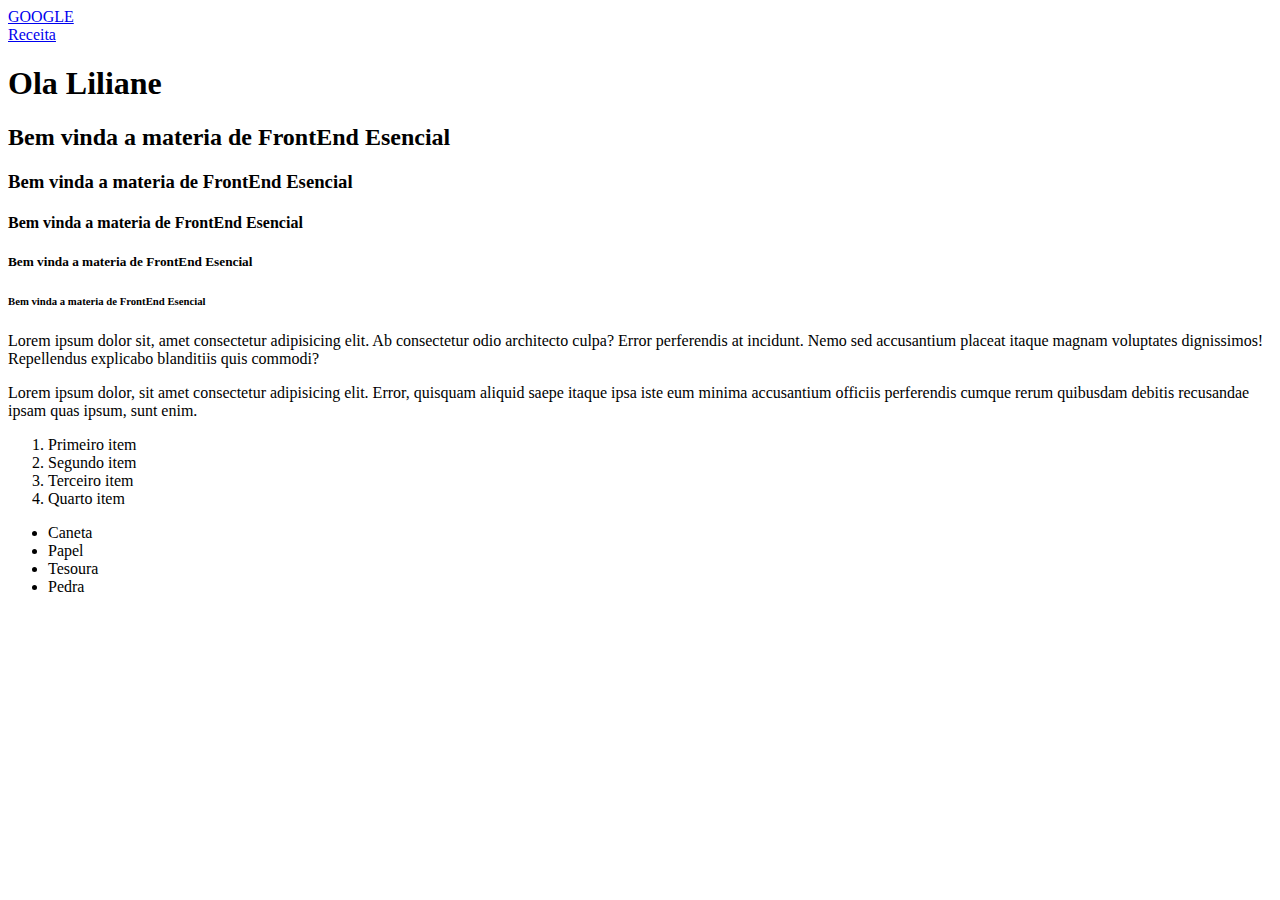
<file: aula-01/index.html>
<!DOCTYPE html>
<html lang="pt-br">
  <head>
    <meta charset="UTF-8" />
    <meta name="viewport" content="width=device-width, initial-scale=1.0" />
    <title>FrontEnd - Serratec</title>
  </head>
  <body>
    <!--Link <a>-->

    <a href="https://www.google.com" target="_blank" title="Google">GOOGLE</a
    ><br /><!--Target blank para abrir o link em uma nova aba-->
    <a href="receita.html" target="_blank" title="Receitas">Receita</a>
    <!--Titulos em html H1 o mais importante-->

    <h1>Ola Liliane</h1>
    <h2>Bem vinda a materia de FrontEnd Esencial</h2>
    <h3>Bem vinda a materia de FrontEnd Esencial</h3>
    <h4>Bem vinda a materia de FrontEnd Esencial</h4>
    <h5>Bem vinda a materia de FrontEnd Esencial</h5>
    <h6>Bem vinda a materia de FrontEnd Esencial</h6>

    <!--Paragrafo-->

    <p>
      Lorem ipsum dolor sit, amet consectetur adipisicing elit. Ab consectetur
      odio architecto culpa? Error perferendis at incidunt. Nemo sed accusantium
      placeat itaque magnam voluptates dignissimos! Repellendus explicabo
      blanditiis quis commodi?
    </p>
    <p>
      Lorem ipsum dolor, sit amet consectetur adipisicing elit. Error, quisquam
      aliquid saepe itaque ipsa iste eum minima accusantium officiis perferendis
      cumque rerum quibusdam debitis recusandae ipsam quas ipsum, sunt enim.
    </p>

    <!--Listas ordenadas-->

    <ol>
      <li>Primeiro item</li>
      <li>Segundo item</li>
      <li>Terceiro item</li>
      <li>Quarto item</li>
    </ol>

    <!--Listas Nao ordenadas-->

    <ul>
      <li>Caneta</li>
      <li>Papel</li>
      <li>Tesoura</li>
      <li>Pedra</li>
    </ul>
  </body>
</html>
</file>
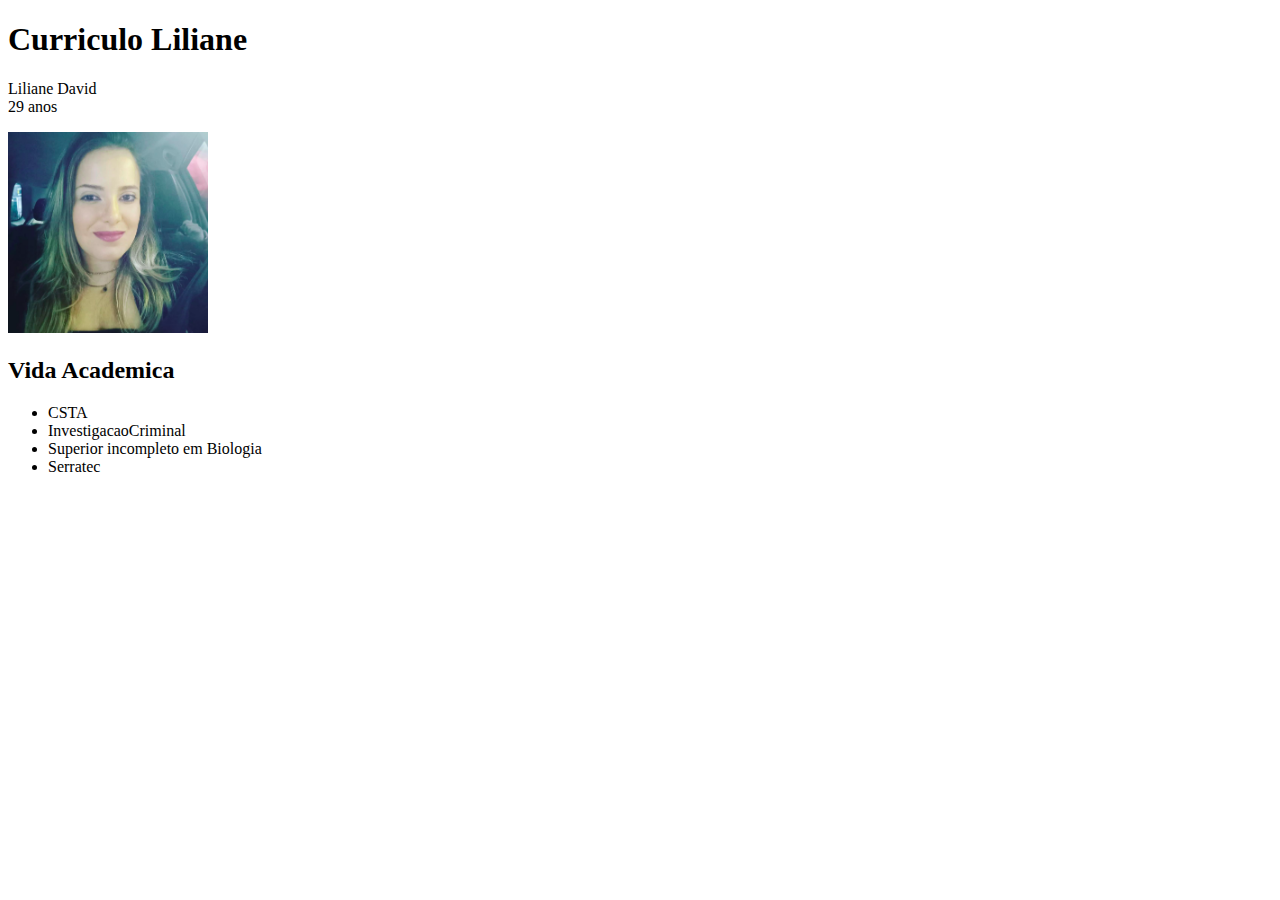
<file: CURRICULUM/index.html>
<!DOCTYPE html>
<html lang="en">
  <head>
    <meta charset="UTF-8" />
    <meta name="viewport" content="width=device-width, initial-scale=1.0" />
    <title>Curriculum</title>
  </head>
  <body>
    <h1>Curriculo Liliane</h1>
    <p>
      Liliane David <br />
      29 anos<br />
    </p>
    <img
      src="./imagem/Captura de tela de 2023-08-08 19-19-25.png"
      alt="Temos uma pessoa sentada dentro de um carro, cor de pele branca, cabelos longos e loiros,olhos castanhos,batom rosa com dois cordoes no pescoco"
      width="200px"
    />
    <h2>Vida Academica</h2>
    <ul>
      <li>CSTA</li>
      <li>InvestigacaoCriminal</li>
      <li>Superior incompleto em Biologia</li>
      <li>Serratec</li>
    </ul>
  </body>
</html>
</file>
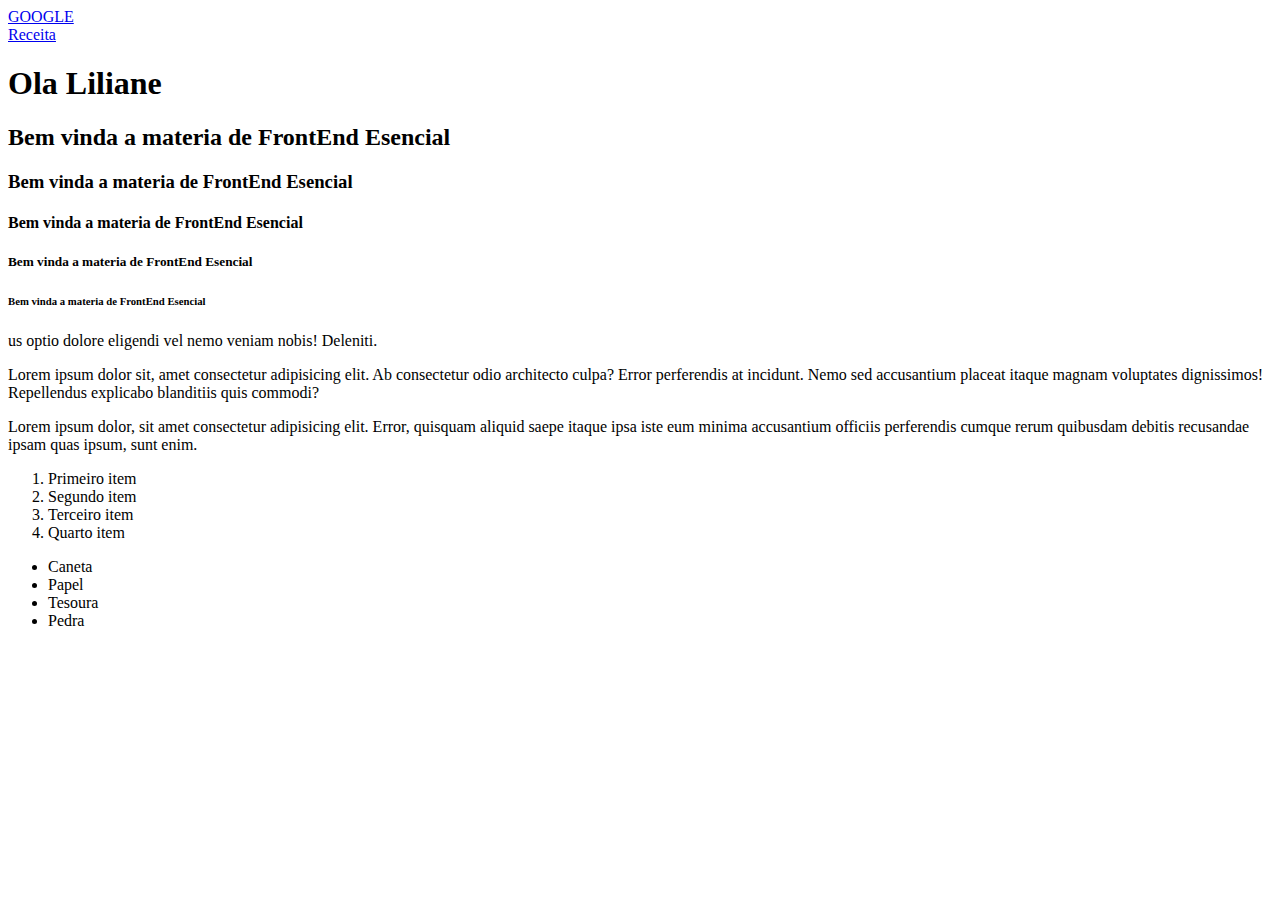
<file: Aulas/aula-01/index.html>
<!DOCTYPE html>
<html lang="pt-br">
  <head>
    <meta charset="UTF-8" />
    <meta name="viewport" content="width=device-width, initial-scale=1.0" />
    <title>FrontEnd - Serratec</title>
  </head>
  <body>
    <!--Link <a>-->

    <a href="https://www.google.com" target="_blank" title="Google">GOOGLE</a
    ><br /><!--Target blank para abrir o link em uma nova aba-->
    <a href="receita.html" target="_blank" title="Receitas">Receita</a>
    <!--Titulos em html H1 o mais importante-->

    <h1>Ola Liliane</h1>
    <h2>Bem vinda a materia de FrontEnd Esencial</h2>
    <h3>Bem vinda a materia de FrontEnd Esencial</h3>
    <h4>Bem vinda a materia de FrontEnd Esencial</h4>
    <h5>Bem vinda a materia de FrontEnd Esencial</h5>
    <h6>Bem vinda a materia de FrontEnd Esencial</h6>
    us optio dolore eligendi vel nemo veniam nobis! Deleniti.

    <p>
      Lorem ipsum dolor sit, amet consectetur adipisicing elit. Ab consectetur
      odio architecto culpa? Error perferendis at incidunt. Nemo sed accusantium
      placeat itaque magnam voluptates dignissimos! Repellendus explicabo
      blanditiis quis commodi?
    </p>
    <p>
      Lorem ipsum dolor, sit amet consectetur adipisicing elit. Error, quisquam
      aliquid saepe itaque ipsa iste eum minima accusantium officiis perferendis
      cumque rerum quibusdam debitis recusandae ipsam quas ipsum, sunt enim.
    </p>

    <!--Listas ordenadas-->

    <ol>
      <li>Primeiro item</li>
      <li>Segundo item</li>
      <li>Terceiro item</li>
      <li>Quarto item</li>
    </ol>

    <!--Listas Nao ordenadas-->

    <ul>
      <li>Caneta</li>
      <li>Papel</li>
      <li>Tesoura</li>
      <li>Pedra</li>
    </ul>
  </body>
</html>
</file>
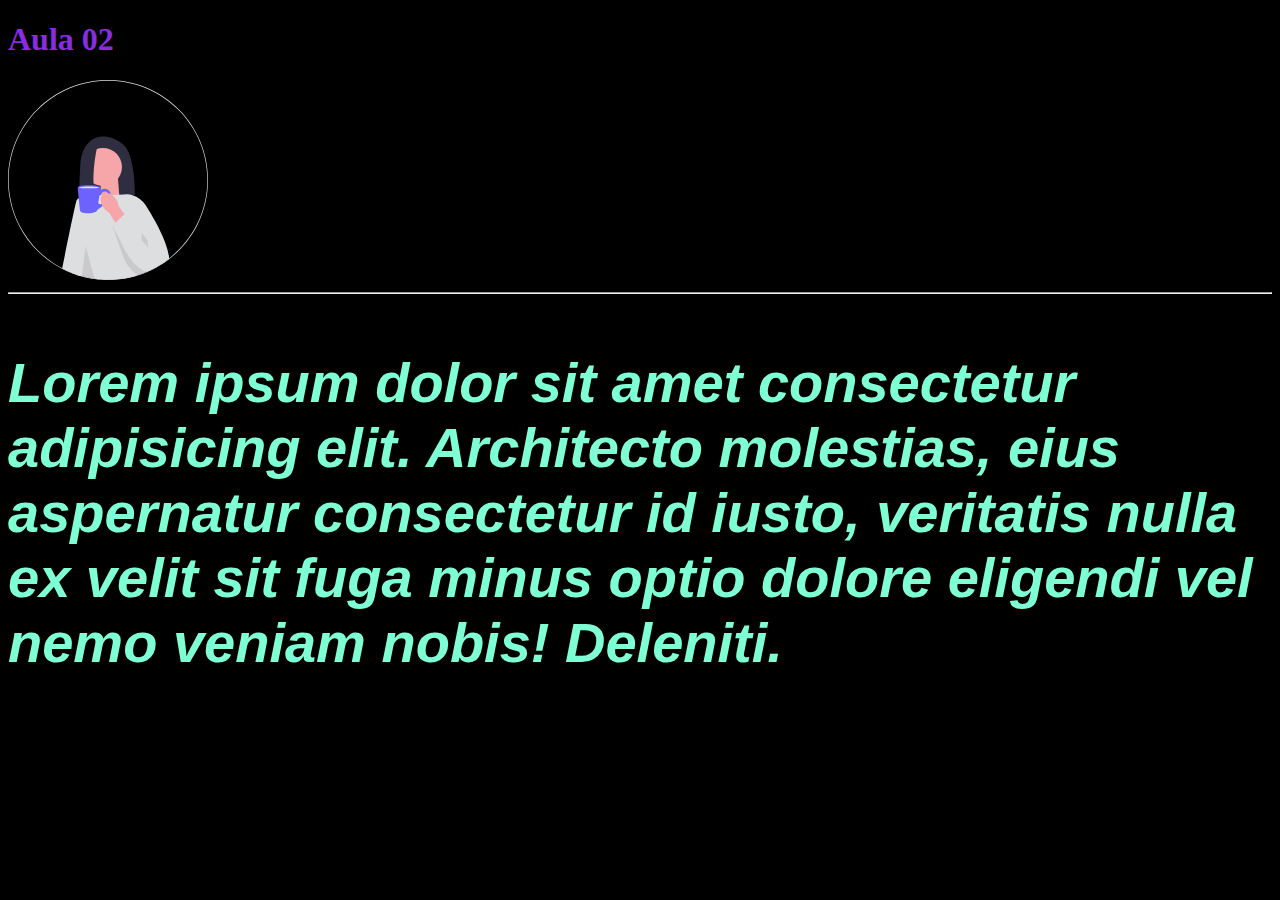
<file: Aulas/aula-02/index.html>
<!DOCTYPE html>
<html lang="en">
  <head>
    <meta charset="UTF-8" />
    <meta name="viewport" content="width=device-width, initial-scale=1.0" />
    <link rel="stylesheet" href="./css/style.css" />
    <title>Aula 02</title>
    <style>
      body {
        background-color: black;
      }
    </style>
  </head>
  <body>
    <h1>Aula 02</h1>
    <img
      src="./imagens/mocaCafe.svg"
      width="200px"
      alt="Ilustracao de uma mulher de pele clara e cabelos pretos tomando cafe numa xicara"
    />
    <hr />
    <p>
      Lorem ipsum dolor sit amet consectetur adipisicing elit. Architecto
      molestias, eius aspernatur consectetur id iusto, veritatis nulla ex velit
      sit fuga minus optio dolore eligendi vel nemo veniam nobis! Deleniti.
    </p>
  </body>
</html>
</file>
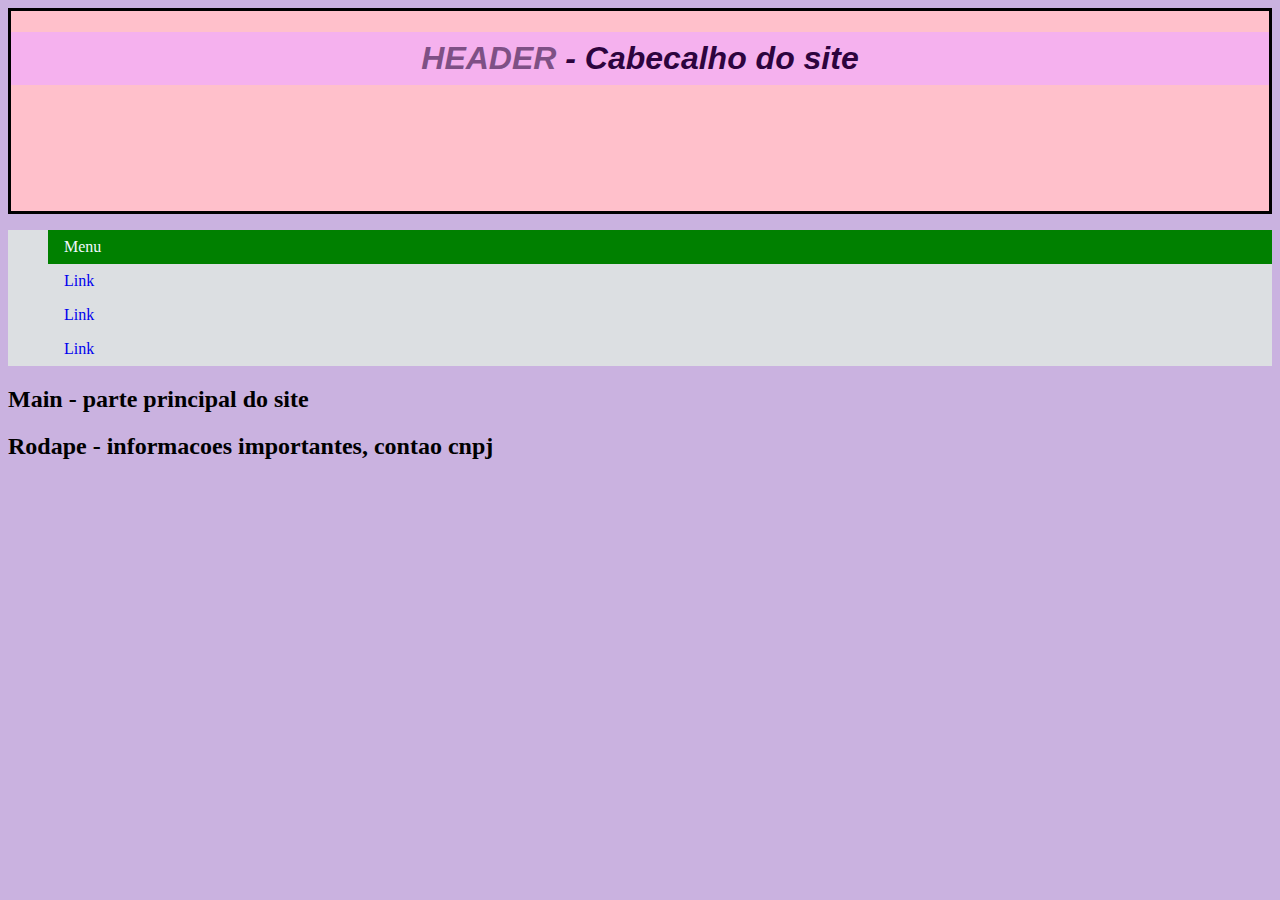
<file: Aulas/Aula-03/index.html>
<!DOCTYPE html>
<html lang="en">
  <head>
    <meta charset="UTF-8" />
    <meta name="viewport" content="width=device-width, initial-scale=1.0" />
    <title>HTML Semantico</title>
    <link rel="stylesheet" href="css/style.css" />
  </head>
  <body>
    <header>
      <h1><span>HEADER</span> - Cabecalho do site</h1>
    </header>

    <nav class="navbar">
      <ul>
        <li><a class="active" href="#">Menu</a></li>
        <li><a href="#">Link</a></li>
        <li><a href="#">Link</a></li>
        <li><a href="#">Link</a></li>
      </ul>
    </nav>
    <main>
      <div></div>
      <span></span>

      <h2>Main - parte principal do site</h2>
    </main>
    <footer>
      <h2>Rodape - informacoes importantes, contao cnpj</h2>
    </footer>
  </body>
</html>
</file>
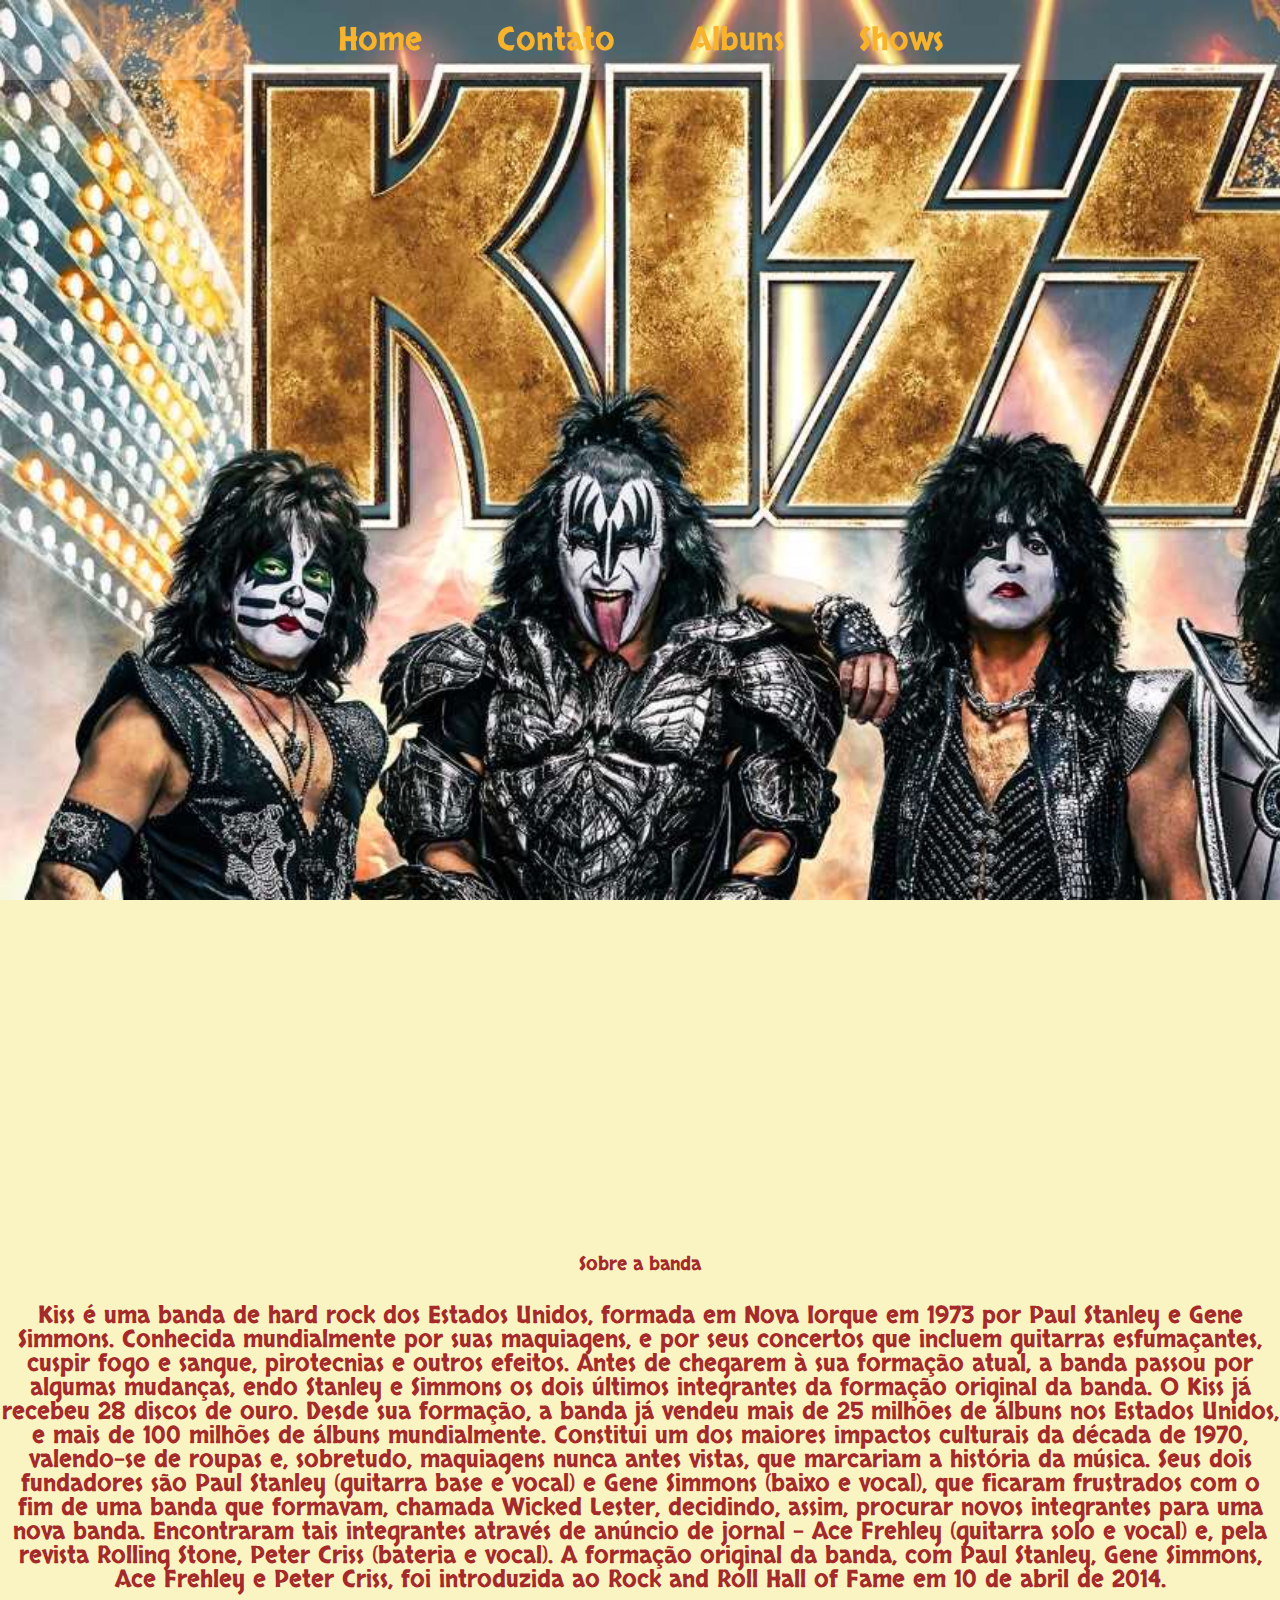
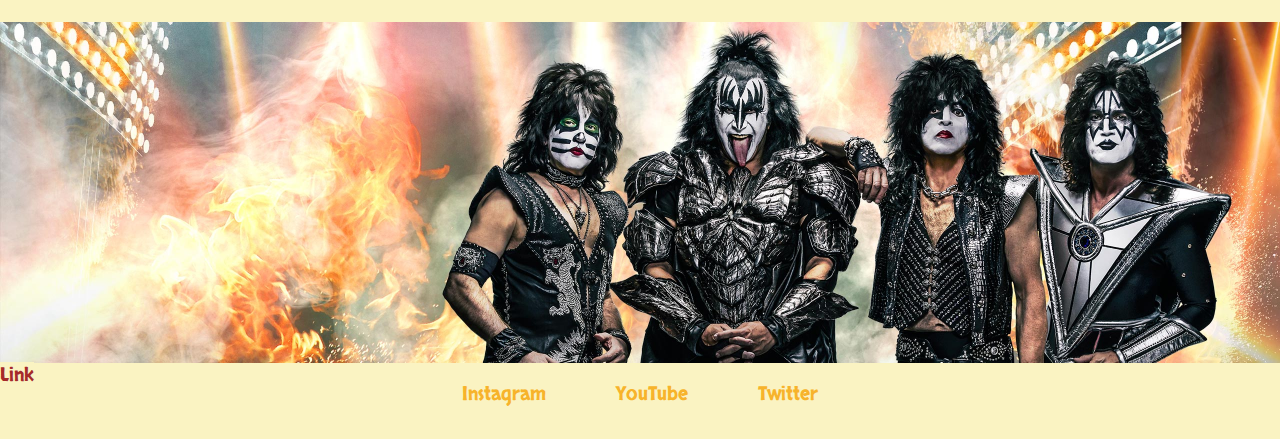
<file: Aulas/ProjetoIndividual/html/index.html>
<!DOCTYPE html>
<html lang="pt-br">
  <head>
    <meta charset="UTF-8" />
    <meta name="viewport" content="width=device-width, initial-scale=1.0" />
    <link rel="preconnect" href="https://fonts.googleapis.com" />
    <link rel="preconnect" href="https://fonts.gstatic.com" crossorigin />
    <link
      href="https://fonts.googleapis.com/css2?family=Skranji&display=swap"
      rel="stylesheet"
    />
    <title>Kiss</title>
    <link rel="stylesheet" href="../css/style.css" />
    <link rel="stylesheet" href="../css/reset.css" />
  </head>
  <body>
    <!-- Logo -->
    <header>
      <div>
        <nav class="navbar">
          <ul>
            <li>
              <a class="active" href="index.html">Home</a>
            </li>
            <li>
              <a href="contato.html" target="_blank">Contato</a>
            </li>
            <li>
              <a href="../img/discografia.png" target="_blank">Albuns</a>
            </li>
            <li>
              <a href="https://www.kissonline.com/tour" target="_blank"
                >Shows</a
              >
            </li>
          </ul>
        </nav>
      </div>
    </header>
    <iframe
      style="border-radius: 12px"
      src="https://open.spotify.com/embed/playlist/4zvn83QRNaWIKPXuiYZSzi?utm_source=generator&theme=0"
      width="100%"
      height="352"
      frameborder="0"
      allowfullscreen=""
      allow="autoplay; clipboard-write; encrypted-media; fullscreen; picture-in-picture"
      loading="lazy"
    ></iframe>

    <h1 class="titulo">Sobre a banda</h1>

    <!-- Descricao sobre a banda -->
    <p class="texto">
      Kiss é uma banda de hard rock dos Estados Unidos, formada em Nova Iorque
      em 1973 por Paul Stanley e Gene Simmons. Conhecida mundialmente por suas
      maquiagens, e por seus concertos que incluem guitarras esfumaçantes,
      cuspir fogo e sangue, pirotecnias e outros efeitos. Antes de chegarem à
      sua formação atual, a banda passou por algumas mudanças, endo Stanley e
      Simmons os dois últimos integrantes da formação original da banda. O Kiss
      já recebeu 28 discos de ouro. Desde sua formação, a banda já vendeu mais
      de 25 milhões de álbuns nos Estados Unidos, e mais de 100 milhões de
      álbuns mundialmente. Constitui um dos maiores impactos culturais da década
      de 1970, valendo-se de roupas e, sobretudo, maquiagens nunca antes vistas,
      que marcariam a história da música. Seus dois fundadores são Paul Stanley
      (guitarra base e vocal) e Gene Simmons (baixo e vocal), que ficaram
      frustrados com o fim de uma banda que formavam, chamada Wicked Lester,
      decidindo, assim, procurar novos integrantes para uma nova banda.
      Encontraram tais integrantes através de anúncio de jornal - Ace Frehley
      (guitarra solo e vocal) e, pela revista Rolling Stone, Peter Criss
      (bateria e vocal). A formação original da banda, com Paul Stanley, Gene
      Simmons, Ace Frehley e Peter Criss, foi introduzida ao Rock and Roll Hall
      of Fame em 10 de abril de 2014.
    </p>

    <div class="imagem2">
      <img
        src="../img/header_large2.jpg"
        alt="4 homens com rosto pintado na qual representa a banda kiss"
      />
    </div>
    <!-- RODAPE -->

    <h2 class="subtitulo">Link</h2>

    <nav class="navbar2">
      <ul>
        <div>
          <li>
            <a href="https://www.instagram.com/kissonline" target="_blank"
              >Instagram</a
            >
          </li>
          <li>
            <a
              href="https://www.youtube.com/channel/UCyOw2FDjfQOFQH7paKxNVvA"
              target="_blank"
              >YouTube</a
            >
          </li>
          <li>
            <a href="https://twitter.com/kiss" target="_blank"
              >Twitter<title>Twitter</title></a
            >
          </li>
        </div>
      </ul>
    </nav>
  </body>
</html>
</file>
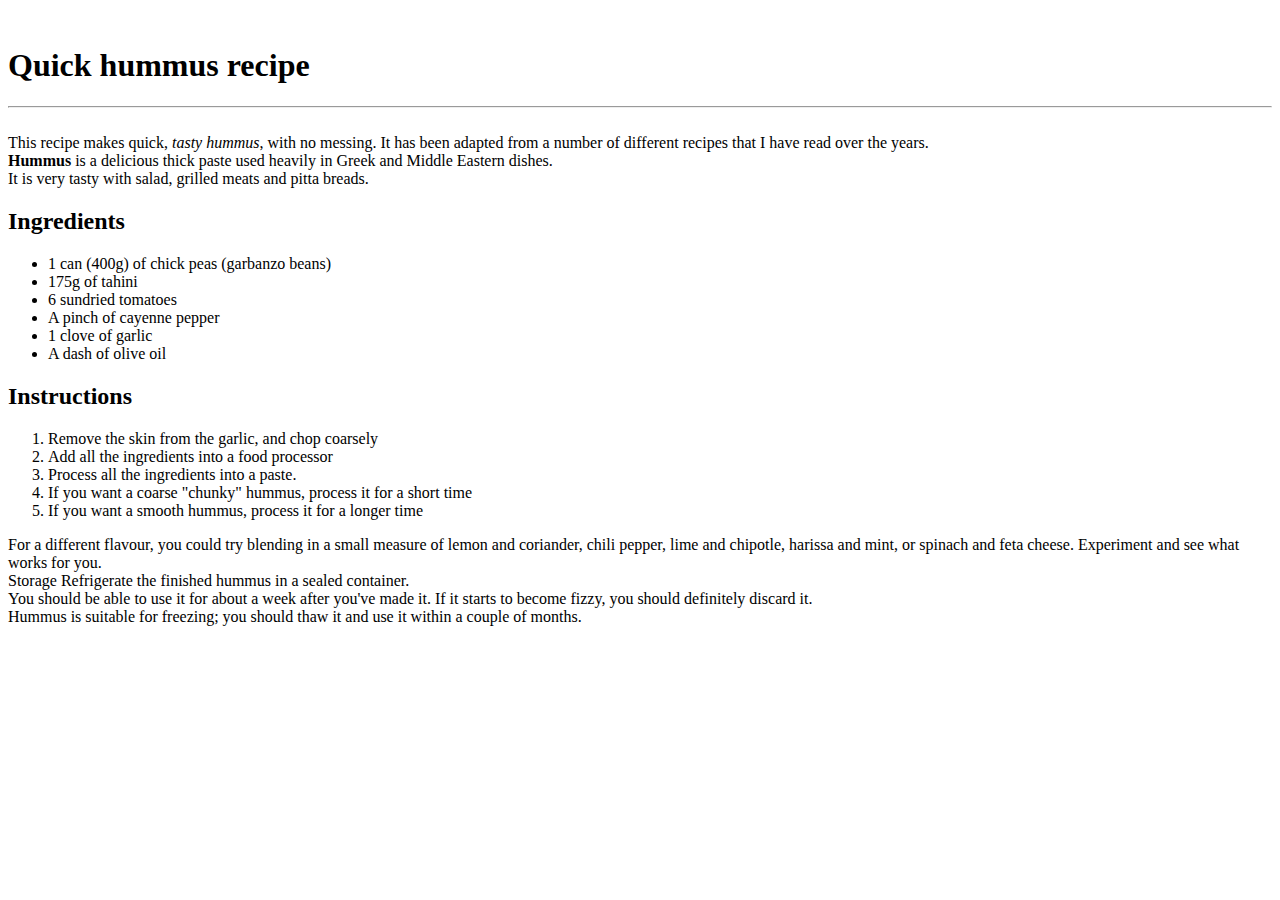
<file: aula-01/receita.html>
<!DOCTYPE html>
<html lang="en-us">
  <head>
    <meta charset="utf-8" />
    <meta name="viewport" content="width=device-width" />
    <title>Quick hummus recipe</title>
  </head>
  <br>
    <h1>Quick hummus recipe</h1>
<hr />
    <br>
      This recipe makes quick, <em>tasty hummus</em>, with no messing. It has been
      adapted from a number of different recipes that I have read over the
      years.<br /> <strong>Hummus</strong> is a delicious thick paste used heavily in Greek and Middle
      Eastern dishes.<br /> It is very tasty with salad, grilled meats and pitta
      breads.
    </p>

    <h2>Ingredients</h2>

    <ul>
      <li>1 can (400g) of chick peas (garbanzo beans)</li>
      <li>175g of tahini</li>
      <li>6 sundried tomatoes</li>
      <li>A pinch of cayenne pepper</li>
      <li>1 clove of garlic</li>
      <li>A dash of olive oil</li>
    </ul>

    <h2>Instructions</h2>

    <ol>
      <li>Remove the skin from the garlic, and chop coarsely</li>
      <li>Add all the ingredients into a food processor</li>
      <li>Process all the ingredients into a paste.</li>
      <li>If you want a coarse "chunky" hummus, process it for a short time</li>
      <li>If you want a smooth hummus, process it for a longer time</li>
    </ol>
    <p>
      For a different flavour, you could try blending in a small measure of
      lemon and coriander, chili pepper, lime and chipotle, harissa and mint, or
      spinach and feta cheese. Experiment and see what works for you. <br />Storage
      Refrigerate the finished hummus in a sealed container.<br /> You should be able
      to use it for about a week after you've made it. If it starts to become
      fizzy, you should definitely discard it. <br />Hummus is suitable for freezing;
      you should thaw it and use it within a couple of months.
    </p>
  </body>
</html>
</file>
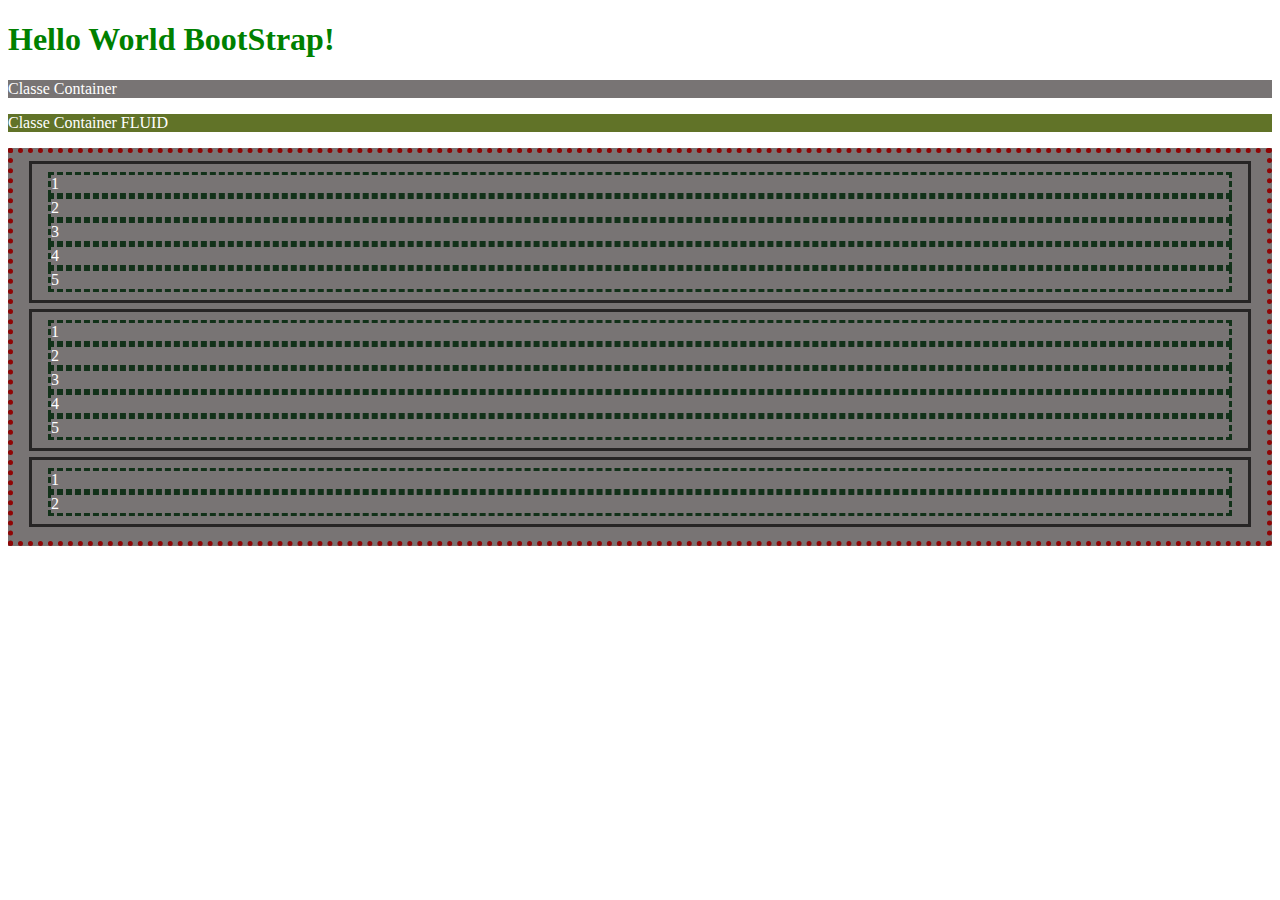
<file: Aulas/Aula-05/bootstrap.html>
<!DOCTYPE html>
<html lang="pt-br">
  <head>
    <meta charset="UTF-8" />
    <meta name="viewport" content="width=device-width, initial-scale=1.0" />
    <!-- CSS BOOTSTRAP -->
    <link
      href="https://cdn.jsdelivr.net/npm/bootstrap@5.3.2/dist/css/bootstrap.min.css"
      rel="stylesheet"
      integrity="sha384-T3c6CoIi6uLrA9TneNEoa7RxnatzjcDSCmG1MXxSR1GAsXEV/Dwwykc2MPK8M2HN"
      crossorigin="anonymous"
    />
    <!-- Meu CSS -->
    <link rel="stylesheet" href="css/style.css" />

    <!-- JS BOOSTRAP -->
    <script
      src="https://cdn.jsdelivr.net/npm/bootstrap@5.3.2/dist/js/bootstrap.bundle.min.js"
      integrity="sha384-C6RzsynM9kWDrMNeT87bh95OGNyZPhcTNXj1NW7RuBCsyN/o0jlpcV8Qyq46cDfL"
      crossorigin="anonymous"
      defer
    ></script>
    <title>Introdução do BOOTSTRAP 5</title>
  </head>
  <body>
    <h1>Hello World BootStrap!</h1>

    <div class="container">
      <p>Classe Container</p>
    </div>

    <div class="container-fluid">
      <p>Classe Container FLUID</p>
    </div>

    <!-- GRID  -->
    <div class="container my-grid">
      <div class="row my-row">
        <div class="col">1</div>
        <div class="col">2</div>
        <div class="col">3</div>
        <div class="col">4</div>
        <div class="col">5</div>
      </div>
      <div class="row my-row">
        <div class="col-8">1</div>
        <div class="col">2</div>
        <div class="col">3</div>
        <div class="col">4</div>
        <div class="col">5</div>
      </div>
      <div class="row my-row">
        <div class="col">1</div>
        <div class="col">2</div>
      </div>
    </div>
  </body>
</html>
</file>
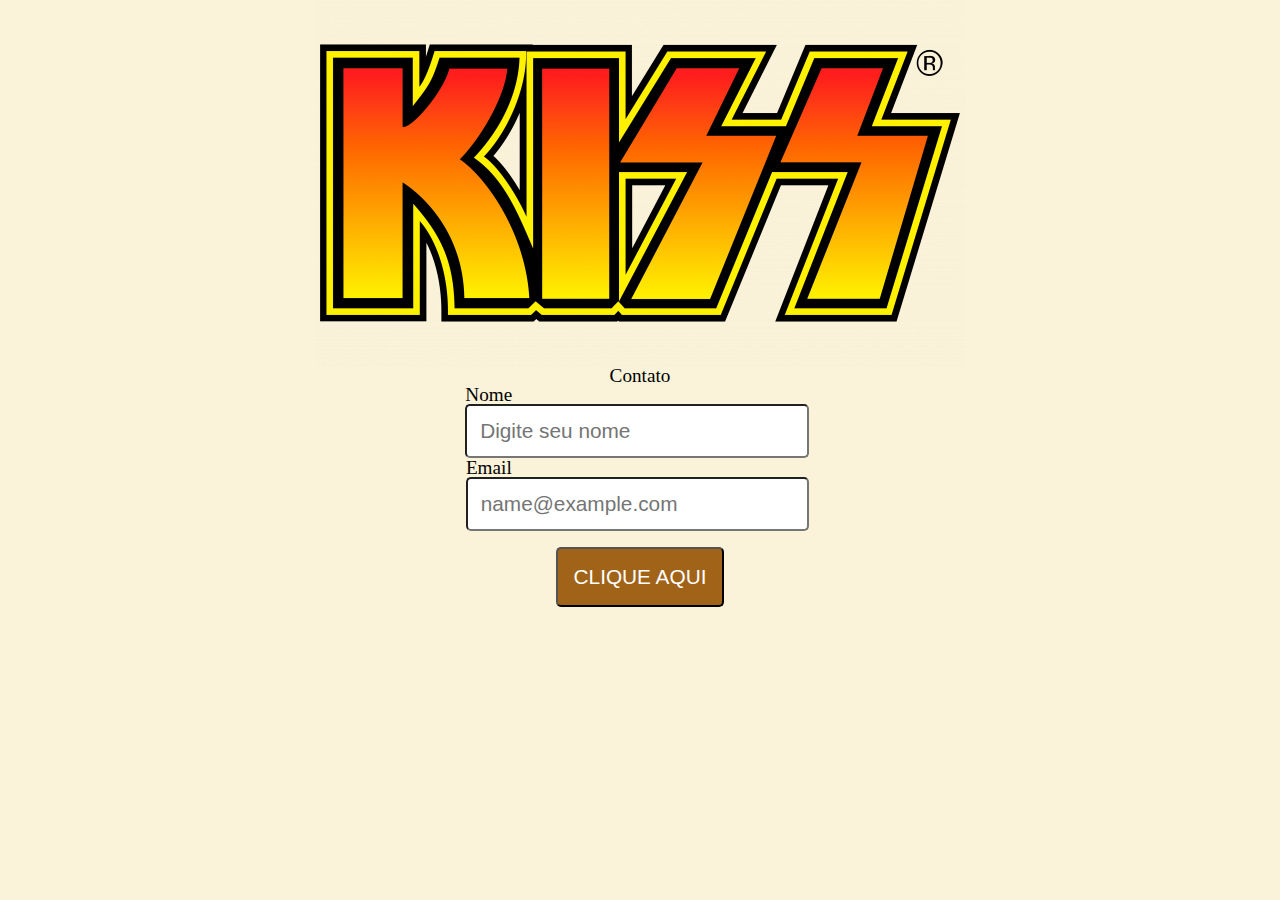
<file: Aulas/ProjetoIndividual/html/contato.html>
<!DOCTYPE html>
<html lang="en">
  <head>
    <meta charset="UTF-8" />
    <meta name="viewport" content="width=device-width, initial-scale=1.0" />
    <title>Contato</title>
    <link rel="stylesheet" href="../css/contato.css" />
    <link rel="stylesheet" href="../css/reset.css" />
  </head>
  <body>
    <div class="container">
      <img
        class="img-fluid"
        src="../img/KISS-Contato-650x366.png"
        alt="nome KISS"
      />
      <form>
        <h2 class="contato">Contato</h2>

        <label>
          Nome
          <input
            type="text"
            class="form-control"
            id="floatingInput"
            placeholder="Digite seu nome"
          />
        </label>

        <label>
          Email
          <input
            type="email"
            class="form-control"
            id="floatingInput"
            placeholder="name@example.com"
          />
        </label>

        <button type="submit">CLIQUE AQUI</button>
      </form>
    </div>
  </body>
</html>
</file>
<file: Aulas/aula-02/css/style.css>
h1 {
  color: blueviolet;
}
p {
  color: aquamarine;
  font-size: 56px;
  font-style: italic;
  font-weight: bold;
  font-family: Verdana, Geneva, Tahoma, sans-serif;
}
</file>
<file: Aulas/Aula-03/css/style.css>
h1 {
  color: rgb(45, 4, 62);
  text-align: center;
  font-family: Arial, Helvetica, sans-serif;
  font-style: italic;
  background-color: rgb(245, 177, 238);
  padding: 8px; /*espacamento interno */
}
body {
  background-color: rgb(202, 178, 224);
}
span {
  color: rgb(126, 80, 133);
}
header {
  border: 3px solid black;
  background-color: pink;
  height: 200px;
  margin-bottom: 10px, 10px, 10px;
}
.navbar {
  background-color: rgb(220, 223, 226);
}
ul {
  list-style-type: none;
}
nav ul li a {
  text-decoration: none;
  display: block;
  padding: 8px 16px;
}
nav ul li a:hover {
  color: black;
  background-color: rgb(227, 189, 131);
  font-weight: 700;
}
.active {
  background-color: green;
  color: aliceblue;
}
</file>
<file: Aulas/ProjetoIndividual/css/style.css>
span {
  text-decoration: none;
  color: antiquewhite;
}
.navbar {
  margin-bottom: auto;
  width: 100%;
  height: 5rem;
  background-color: hsla(0, 0%, 100%, 0.244);
  display: flex;
  align-items: center;
  justify-content: center;
  gap: 1.2rem;
  position: fixed;
  top: 0%;
}
.navbar ul li {
  display: inline;
  padding: 2rem;
  font-family: "Skranji", cursive;
  font-size: 2rem;
}
.navbar ul li a {
  text-decoration: none;
  color: rgb(247, 179, 43);
  transition: 0.5s;
}
.navbar ul li a:hover {
  color: crimson;
}
.titulo {
  background-color: rgb(250, 243, 194);
  float: center;
  font-family: "Skranji", cursive;
  text-align: center;
  color: brown;
  font-size: 1.2rem;
}
.subtitulo {
  display: inline;
  background-color: rgb(250, 243, 194);
  float: center;
  font-family: "Skranji", cursive;
  text-align: center;
  color: brown;
  font-size: 1.2rem;
}
header {
  height: 100vh;
  background-repeat: no-repeat;
  background-size: cover;
  background-image: url("../img/logo.jpeg");
  padding: auto;
  display: flex;
  color: rgb(255, 255, 255);
}
body {
  padding: 1000px;
  background-color: rgb(250, 243, 194);
}
#show {
  height: 25vh;
  background-color: rgb(0, 0, 0);
}
#discografia {
  height: 25vh;
  background-color: aquamarine;
}
.texto {
  background-color: rgb(250, 243, 194);
  float: left;
  font-family: "Skranji", cursive;
  text-align: center;
  color: brown;
  margin-top: 30px;
  margin-bottom: 30px;
  font-size: 1.5rem;
}
img {
  width: 100%;
  height: auto;
}
.contato {
  padding: 100px;
}
.imagem {
  margin-top: 0%;
  align-items: center;
  display: flex;
  justify-content: center;
}
.navbar2 {
  display: flex;
  align-items: center;
  justify-content: center;
}
.navbar2 ul li {
  display: inline;
  padding: 2rem;
  font-family: "Skranji", cursive;
  font-size: 1.2rem;
}
.navbar2 ul li a {
  text-decoration: none;
  color: rgb(247, 179, 43);
  transition: 0.5s;
}
.navbar2 ul li a:hover {
  color: crimson;
}
</file>
<file: Aulas/Aula-05/css/style.css>
/* XS - EXTRA SMALL - <576px */
h1 {
  color: red;
}

/* SM - SMALL - 576px ~ 768px*/
@media (min-width: 576px) {
  h1 {
    color: blue;
  }
}

/* MD - medium - 768px ~ 992px*/
@media (min-width: 768px) {
  h1 {
    color: orange;
  }
}

/* LG - LARGE - 768px ~ 992px*/
@media (min-width: 992px) {
  h1 {
    color: blue;
  }
}

/* xl - extra large - 768px ~ 992px */
@media (min-width: 1200px) {
  h1 {
    color: green;
  }
}

.container {
  background-color: rgb(120, 116, 116);
  color: white;
}

.container-fluid {
  background-color: rgb(97, 115, 40);
  color: white;
}

.my-grid {
  border: 5px dotted rgb(144, 5, 5);
  padding: 8px 16px;
}

.my-row {
  border: 3px solid rgb(39, 37, 37);
  padding: 8px 16px;
  margin-bottom: 6px;
}

.my-row .col,
.col-8,
.col-3,
.col-9 {
  border: 3px dashed rgb(18, 49, 25);
/* XS - EXTRA SMALL - <576px */
h1 {
  color: red;
}

/* SM - SMALL - 576px ~ 768px*/
@media (min-width: 576px) {
  h1 {
    color: blue;
  }
}

/* MD - medium - 768px ~ 992px*/
@media (min-width: 768px) {
  h1 {
    color: orange;
  }
}

/* LG - LARGE - 768px ~ 992px*/
@media (min-width: 992px) {
  h1 {
    color: blue;
  }
}

/* xl - extra large - 768px ~ 992px */
@media (min-width: 1200px) {
  h1 {
    color: green;
  }
}

.container {
  background-color: rgb(120, 116, 116);
  color: white;
}

.container-fluid {
  background-color: rgb(97, 115, 40);
  color: white;
}

.my-grid {
  border: 5px dotted rgb(144, 5, 5);
  padding: 8px 16px;
}

.my-row {
  border: 3px solid rgb(39, 37, 37);
  padding: 8px 16px;
  margin-bottom: 6px;
}

.my-row .col,
.col-8,
.col-3,
.col-9 {
  border: 3px dashed rgb(18, 49, 25);
}
</file>
<file: Aulas/ProjetoIndividual/css/contato.css>
body {
  padding: 100px;
  background-color: rgba(240, 215, 131, 0.304);
}
.imagem {
  margin-block: 10px 20px;
  align-items: center;
  display: flex;
  justify-content: center;
}
.container {
  align-items: center;
  justify-content: center;
  display: flex;
  flex-direction: column;
}
form {
  margin: auto;
  width: 50%;
  padding: 1.5rem;
  display: flex;
  flex-direction: column;
  justify-content: center;
  align-items: center;
}
form input {
  width: 90%;
  margin: auto;
  font-size: 1.3rem;
  border-radius: 5px;
  padding: 0.8rem;
}
form button {
  border-radius: 5px;
  margin-top: 1rem;
  background-color: rgb(161, 99, 23);
  padding: 1rem;
  font-size: 1.3rem;
  color: #fff;
  transition: 0.5s;
}
form button:hover {
  cursor: pointer;
  filter: brightness(0.8);
}
form label {
  font-size: 1.2rem;
}
.contato {
  font-size: 1.2rem;
}
</file>
